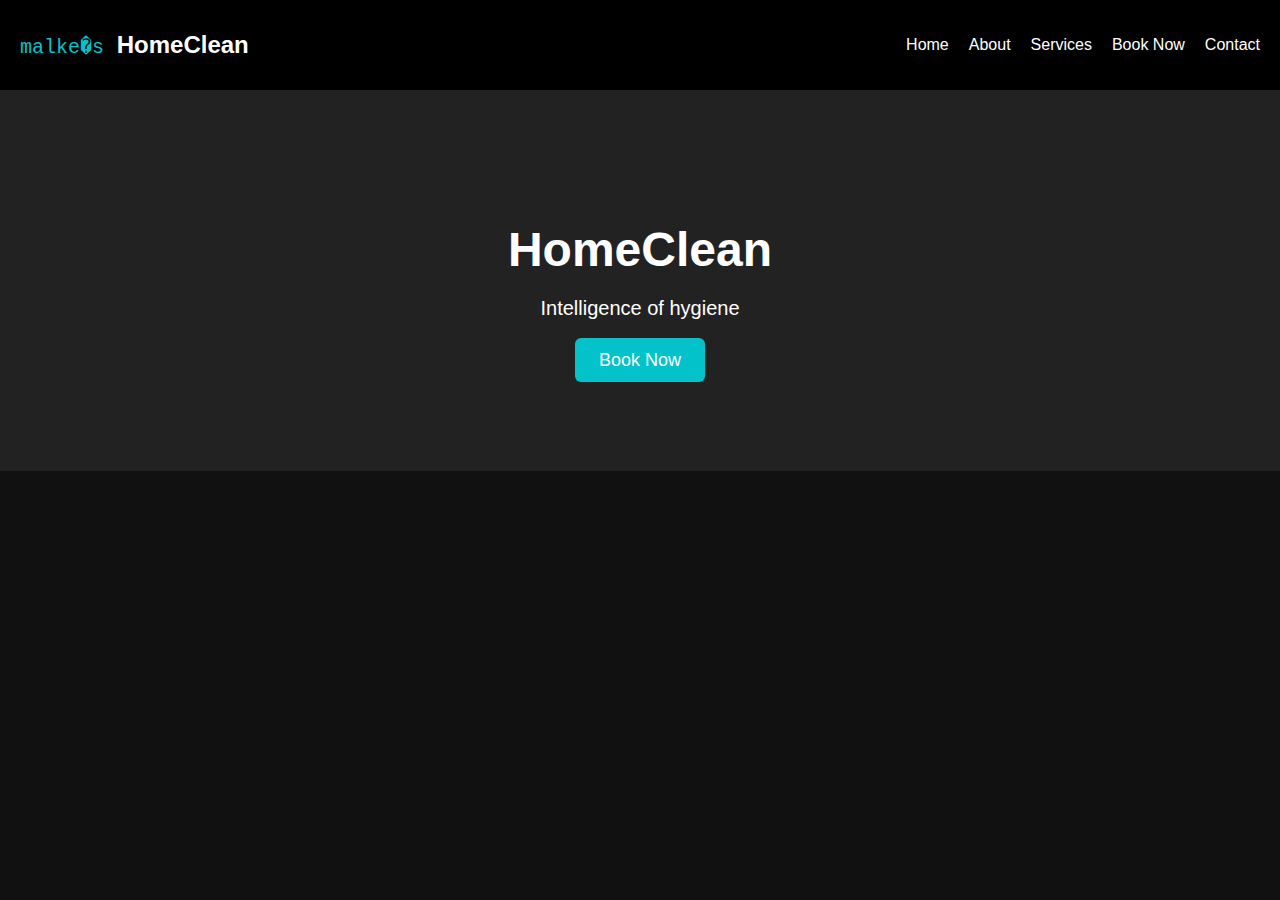
<file: index.html>
<!DOCTYPE html>
<html lang="en">
<head>
  <meta charset="UTF-8" />
  <meta name="viewport" content="width=device-width, initial-scale=1.0"/>
  <title>HomeClean - Intelligence of Hygiene</title>
  <link rel="stylesheet" href="style.css" />
</head>
<body>
  <header class="navbar">
    <div class="logo"><span class="malke">malke�s</span> HomeClean</div>
    <nav>
      <ul>
        <li><a href="index.html">Home</a></li>
        <li><a href="about.html">About</a></li>
        <li><a href="services.html">Services</a></li>
        <li><a href="booking.html">Book Now</a></li>
        <li><a href="contact.html">Contact</a></li>
      </ul>
    </nav>
  </header>

  <section class="hero">
    <h1>HomeClean</h1>
    <p>Intelligence of hygiene</p>
    <a href="booking.html" class="cta-button">Book Now</a>
  </section>
</body>
</html>
</file>
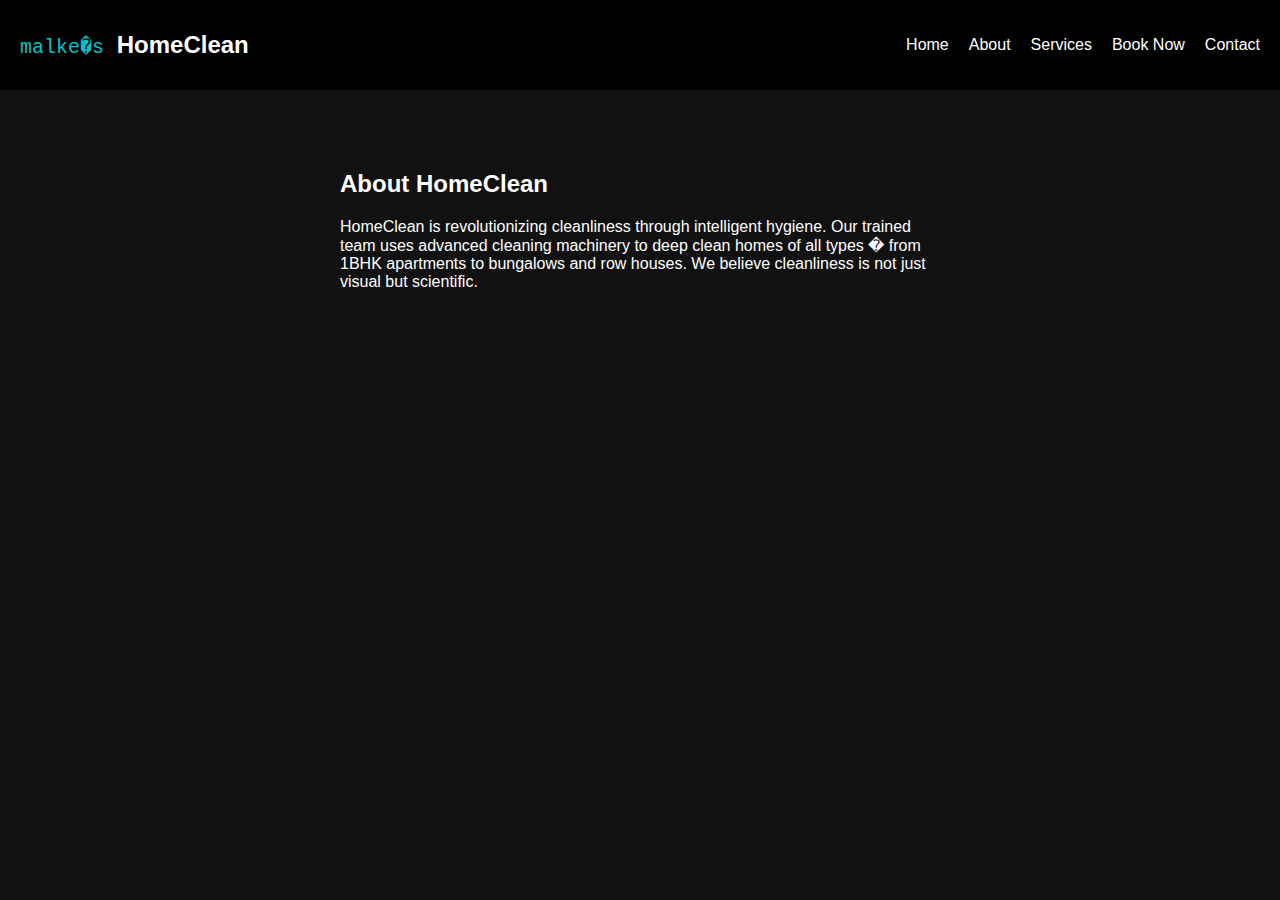
<file: about.html>
<!DOCTYPE html>
<html lang="en">
<head>
  <meta charset="UTF-8" />
  <meta name="viewport" content="width=device-width, initial-scale=1.0"/>
  <title>About Us - HomeClean</title>
  <link rel="stylesheet" href="style.css" />
</head>
<body>
  <header class="navbar">
    <div class="logo"><span class="malke">malke�s</span> HomeClean</div>
    <nav>
      <ul>
        <li><a href="index.html">Home</a></li>
        <li><a href="about.html">About</a></li>
        <li><a href="services.html">Services</a></li>
        <li><a href="booking.html">Book Now</a></li>
        <li><a href="contact.html">Contact</a></li>
      </ul>
    </nav>
  </header>

  <section class="form-section">
    <h2>About HomeClean</h2>
    <p>HomeClean is revolutionizing cleanliness through intelligent hygiene. Our trained team uses advanced cleaning machinery to deep clean homes of all types � from 1BHK apartments to bungalows and row houses. We believe cleanliness is not just visual but scientific.</p>
  </section>
</body>
</html>
</file>
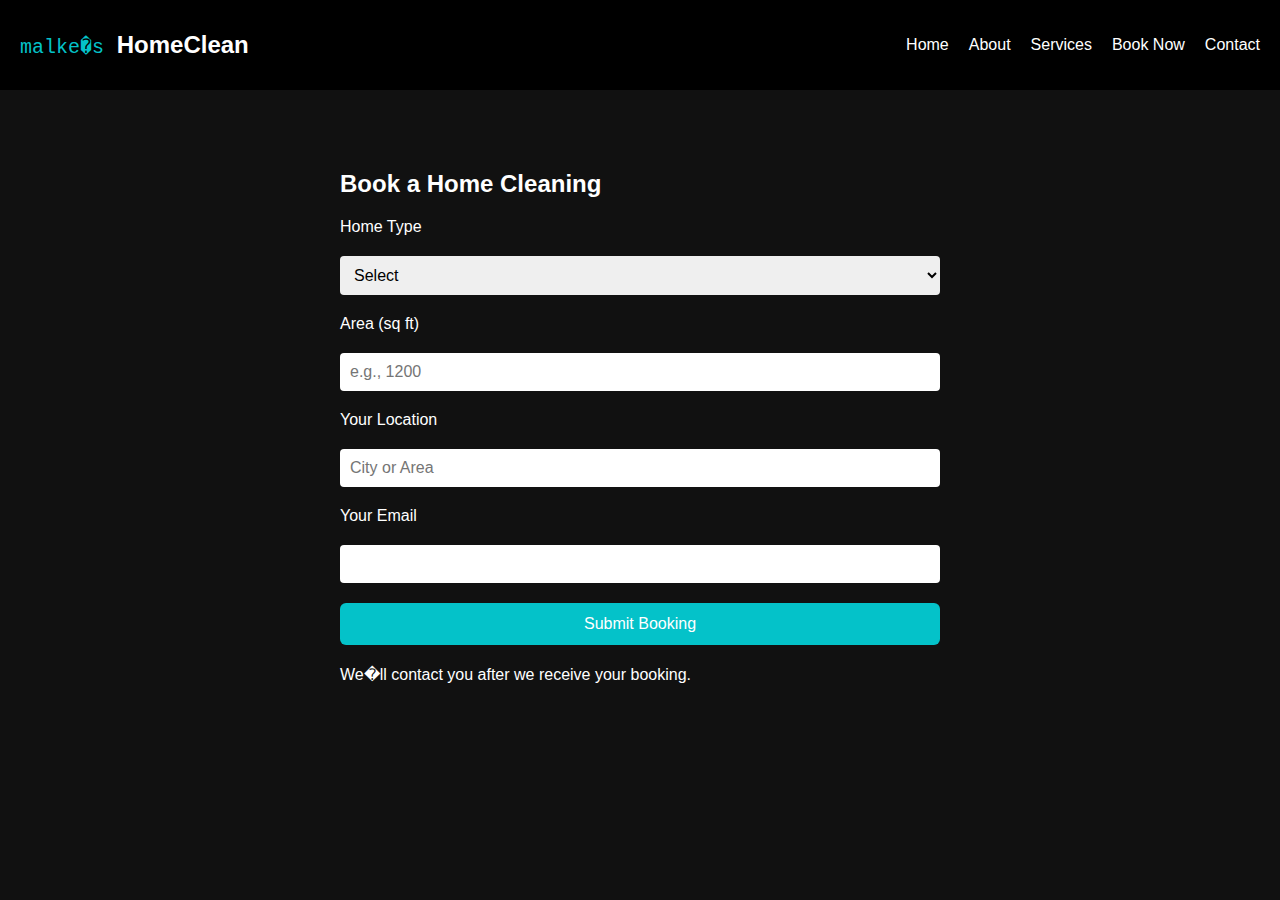
<file: booking.html>
<!DOCTYPE html>
<html lang="en">
<head>
  <meta charset="UTF-8" />
  <meta name="viewport" content="width=device-width, initial-scale=1.0"/>
  <title>Book Cleaning - HomeClean</title>
  <link rel="stylesheet" href="style.css" />
</head>
<body>
  <header class="navbar">
    <div class="logo"><span class="malke">malke�s</span> HomeClean</div>
    <nav>
      <ul>
        <li><a href="index.html">Home</a></li>
        <li><a href="about.html">About</a></li>
        <li><a href="services.html">Services</a></li>
        <li><a href="booking.html">Book Now</a></li>
        <li><a href="contact.html">Contact</a></li>
      </ul>
    </nav>
  </header>

  <section class="form-section">
    <h2>Book a Home Cleaning</h2>
    <form action="https://formspree.io/f/mbjnvzrj" method="POST">
      <input type="hidden" name="_captcha" value="false" />

      <label for="home-type">Home Type</label>
      <select id="home-type" name="home-type" required>
        <option value="">Select</option>
        <option value="1bhk">1 BHK</option>
        <option value="2bhk">2 BHK</option>
        <option value="3bhk">3 BHK</option>
        <option value="4bhk">4 BHK</option>
        <option value="5bhk">5 BHK</option>
        <option value="6bhk">6 BHK</option>
        <option value="rowhouse">Row House</option>
        <option value="bungalow">Bungalow</option>
      </select>

      <label for="area">Area (sq ft)</label>
      <input type="number" id="area" name="area" placeholder="e.g., 1200" required />

      <label for="location">Your Location</label>
      <input type="text" id="location" name="location" placeholder="City or Area" required />

      <label for="email">Your Email</label>
      <input type="email" id="email" name="email" required />

      <button type="submit">Submit Booking</button>
    </form>
    <p style="margin-top: 20px;">We�ll contact you after we receive your booking.</p>
  </section>
</body>
</html>
</file>
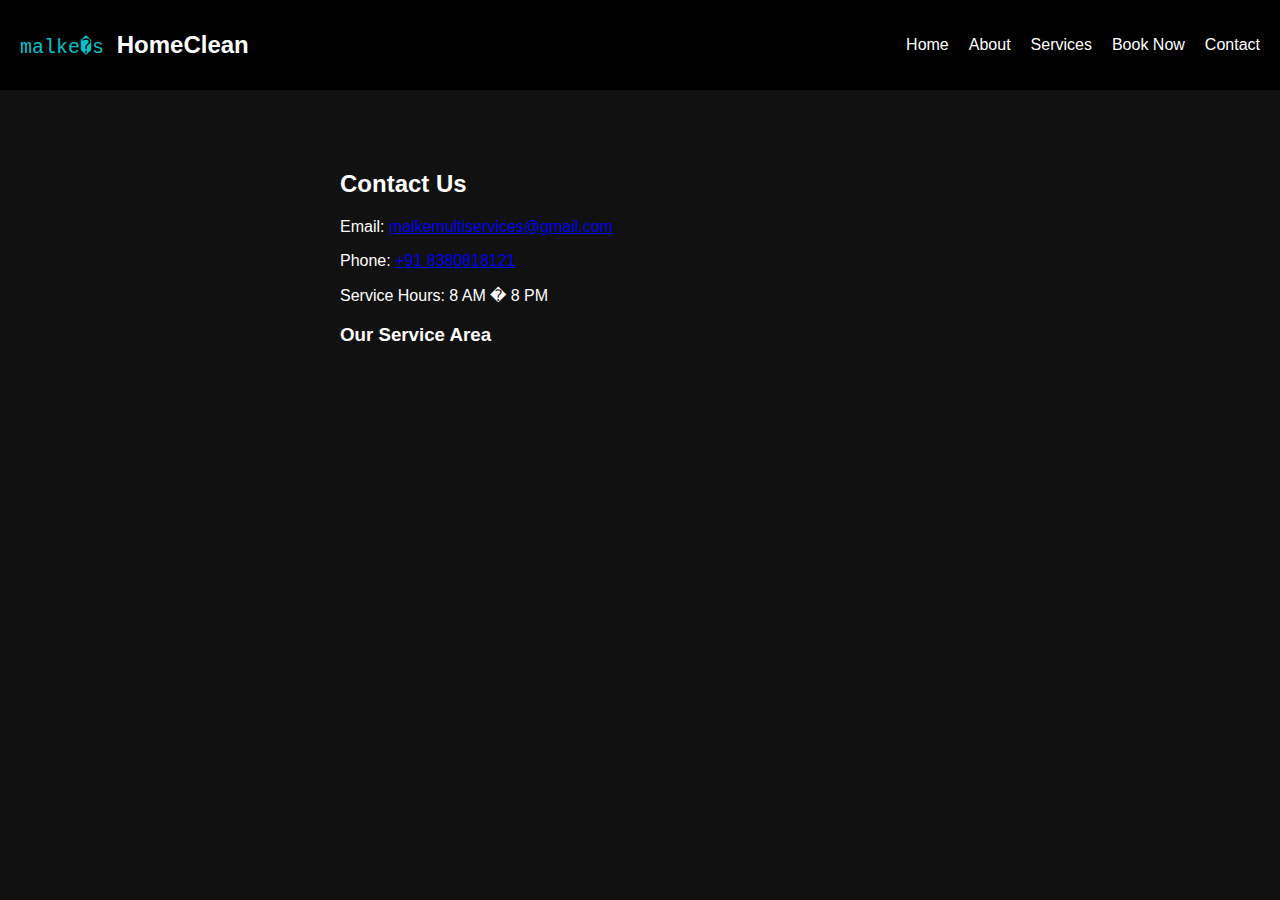
<file: contact.html>
<!DOCTYPE html>
<html lang="en">
<head>
  <meta charset="UTF-8" />
  <meta name="viewport" content="width=device-width, initial-scale=1.0"/>
  <title>Contact - HomeClean</title>
  <link rel="stylesheet" href="style.css" />
</head>
<body>
  <header class="navbar">
    <div class="logo"><span class="malke">malke�s</span> HomeClean</div>
    <nav>
      <ul>
        <li><a href="index.html">Home</a></li>
        <li><a href="about.html">About</a></li>
        <li><a href="services.html">Services</a></li>
        <li><a href="booking.html">Book Now</a></li>
        <li><a href="contact.html">Contact</a></li>
      </ul>
    </nav>
  </header>

  <section class="form-section">
    <h2>Contact Us</h2>
    <p>Email: <a href="mailto:malkemultiservices@gmail.com">malkemultiservices@gmail.com</a></p>
    <p>Phone: <a href="tel:+918380818121">+91 8380818121</a></p>
    <p>Service Hours: 8 AM � 8 PM</p>

    <h3>Our Service Area</h3>
    <div style="margin-top:20px;">
      <iframe
        src="https://www.google.com/maps/embed?pb=!1m18!1m12!1m3!1d241317.11610087542!2d72.74109839109766!3d19.08219783954902!2m3!1f0!2f0!3f0!3m2!1i1024!2i768!4f13.1!3m3!1m2!1s0x3be7b63abfcbf3f3%3A0x2c4f282e10e22729!2sMumbai%2C%20Maharashtra!5e0!3m2!1sen!2sin!4v1643792734471!5m2!1sen!2sin"
        width="100%" height="300" style="border:0;" allowfullscreen="" loading="lazy">
      </iframe>
    </div>
  </section>
</body>
</html>
</file>
<file: style.css>
body {
  margin: 0;
  font-family: 'Segoe UI', sans-serif;
  background-color: #111;
  color: #fff;
}

.navbar {
  display: flex;
  justify-content: space-between;
  padding: 20px;
  background-color: #000;
  align-items: center;
}

.logo {
  font-size: 24px;
  font-weight: bold;
}

.malke {
  font-family: 'Courier New', monospace;
  font-size: 20px;
  font-weight: 300;
  text-transform: lowercase;
  color: #04c2c9;
  margin-right: 6px;
}

nav ul {
  list-style: none;
  display: flex;
  gap: 20px;
}

nav a {
  text-decoration: none;
  color: #fff;
  font-weight: 500;
}

.hero {
  text-align: center;
  padding: 100px 20px;
  background-color: #222;
}

.hero h1 {
  font-size: 48px;
  margin-bottom: 10px;
}

.hero p {
  font-size: 20px;
  margin-bottom: 30px;
}

.cta-button {
  padding: 12px 24px;
  background-color: #04c2c9;
  color: #fff;
  text-decoration: none;
  font-size: 18px;
  border-radius: 6px;
}

.form-section {
  padding: 60px 20px;
  max-width: 600px;
  margin: auto;
}

form {
  display: flex;
  flex-direction: column;
  gap: 20px;
}

input, select {
  padding: 10px;
  font-size: 16px;
  border-radius: 4px;
  border: none;
}

button {
  padding: 12px;
  background-color: #04c2c9;
  color: #fff;
  font-size: 16px;
  border: none;
  border-radius: 6px;
  cursor: pointer;
}
</file>
